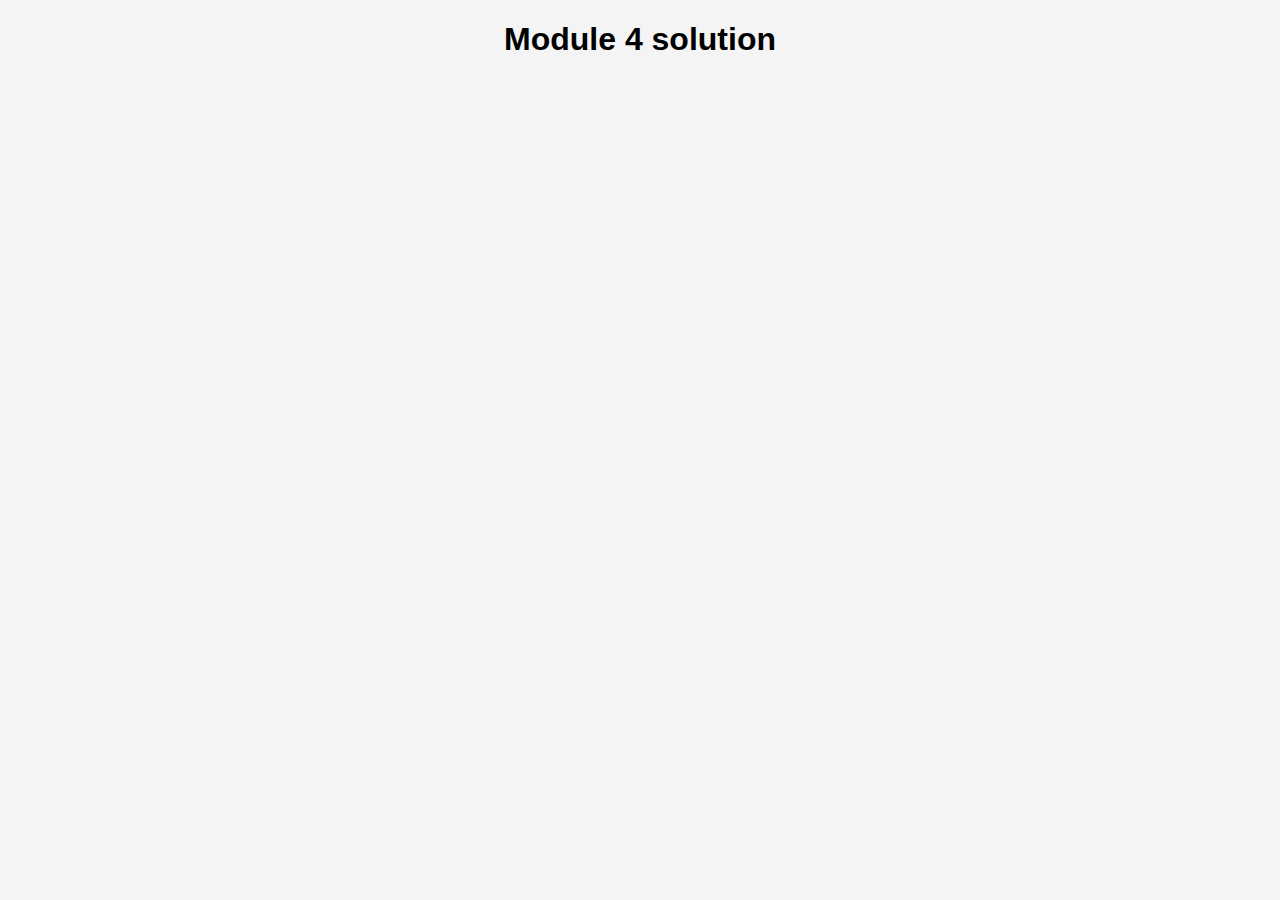
<file: mod4-assignment/index.html>
<!DOCTYPE html>
<html>
<head>
	<title>Module 4 solution</title>
	<link rel="stylesheet" type="text/css" href="css/style.css">
</head>
<body>
	<h1>Module 4 solution</h1>
	<script src="js/script.js">
	
		</script>

</body>
</html>
</file>
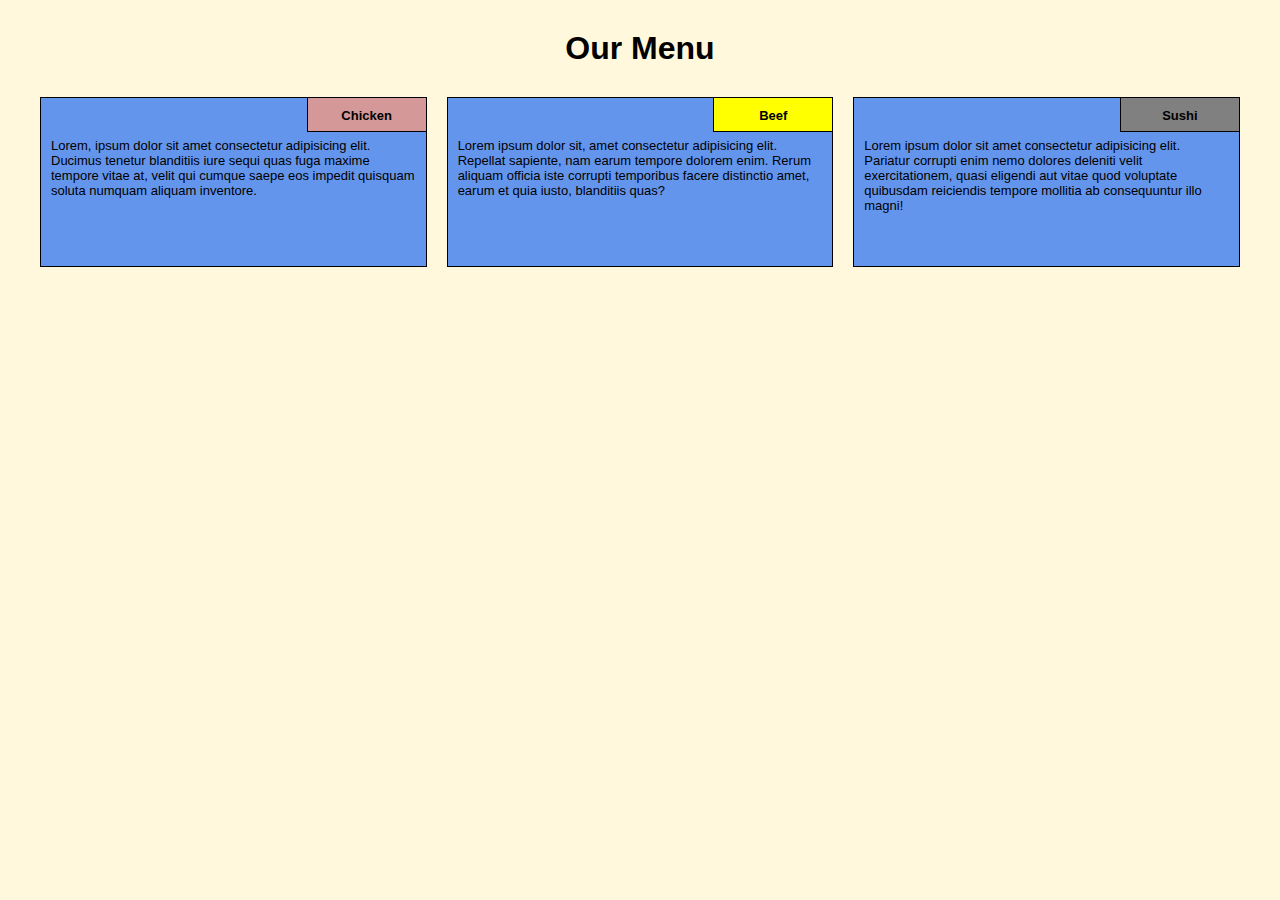
<file: module2-solution/index.html>
<!DOCTYPE html>
<html>
    <head>
        <title>Module 2 Assignment Solution</title>
        <meta charset="UTF-8">
        <meta name="viewport" content="width=device-width, initial-scale=1"> 
        <link rel="stylesheet" href="css/Color.css">
    </head>

    <body>
    </body>
        <h1>Our Menu</h1>
    <div class="row">

    <div class="size-large4 size-mid6 size-mobile12" id ="contents">
      <p>Lorem, ipsum dolor sit amet consectetur adipisicing elit. Ducimus tenetur blanditiis 
        iure sequi quas fuga maxime tempore vitae at, velit qui cumque saepe eos impedit quisquam soluta numquam aliquam inventore.</p>
      <p id="first">Chicken</p>
    </div>

    <div class="size-large4 size-mid6 size-mobile12" id ="contents">
      <p>Lorem ipsum dolor sit, amet consectetur adipisicing elit. Repellat sapiente, nam earum 
        tempore dolorem enim. Rerum aliquam officia iste corrupti temporibus facere distinctio amet, earum et quia iusto, blanditiis quas?</p>
      <p id="second">Beef</p>
    </div>

    <div class="size-large4 size-mid12 size-mobile12" id="contents">
      <p>Lorem ipsum dolor sit amet consectetur adipisicing elit. Pariatur corrupti enim nemo dolores 
        deleniti velit exercitationem, quasi eligendi aut vitae quod voluptate quibusdam reiciendis tempore mollitia ab consequuntur illo magni!</p>
      <p id="third">Sushi</p>
   
    </div>


  </div>
    </html>
</file>
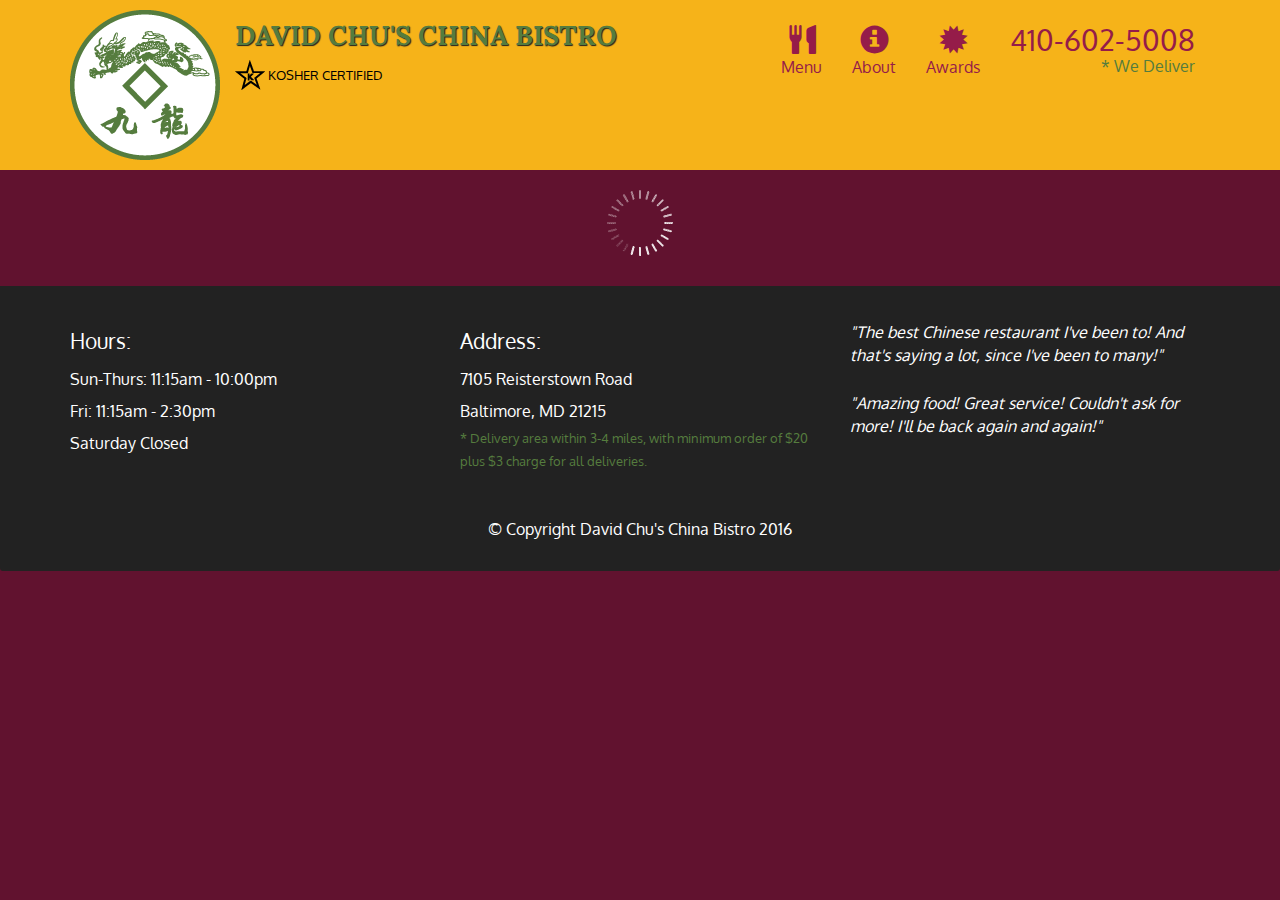
<file: module5-solution/index.html>
<!doctype html>
<html lang="en">
  <head>
    <meta charset="utf-8">
    <meta http-equiv="X-UA-Compatible" content="IE=edge">
    <meta name="viewport" content="width=device-width, initial-scale=1">
    <title>David Chu's China Bistro</title>
    <link rel="stylesheet" href="css/bootstrap.min.css">
    <link rel="stylesheet" href="css/styles.css">
    <link href='https://fonts.googleapis.com/css?family=Oxygen:400,300,700' rel='stylesheet' type='text/css'>
    <link href='https://fonts.googleapis.com/css?family=Lora' rel='stylesheet' type='text/css'>
  </head>
<body>
  <header>
    <nav id="header-nav" class="navbar navbar-default">
      <div class="container">
        <div class="navbar-header">
          <a href="index.html" class="pull-left visible-md visible-lg">
            <div id="logo-img" alt="Logo image"></div>
          </a>

          <div class="navbar-brand">
            <a href="index.html"><h1>David Chu's China Bistro</h1></a>
            <p>
              <img src="images/star-k-logo.png" alt="Kosher certification">
              <span>Kosher Certified</span>
            </p>
          </div>

          <button id="navbarToggle" type="button" class="navbar-toggle collapsed" data-toggle="collapse" data-target="#collapsable-nav" aria-expanded="false">
            <span class="sr-only">Toggle navigation</span>
            <span class="icon-bar"></span>
            <span class="icon-bar"></span>
            <span class="icon-bar"></span>
          </button>
        </div>
        
        <div id="collapsable-nav" class="collapse navbar-collapse">
           <ul id="nav-list" class="nav navbar-nav navbar-right">
            <li id="navHomeButton" class="visible-xs active">
              <a href="index.html">
                <span class="glyphicon glyphicon-home"></span> Home</a>
            </li>
            <li id="navMenuButton">
              <a href="#" onclick="$dc.loadMenuCategories();">
                <span class="glyphicon glyphicon-cutlery"></span><br class="hidden-xs"> Menu</a>
            </li>
            <li>
              <a href="#">
                <span class="glyphicon glyphicon-info-sign"></span><br class="hidden-xs"> About</a>
            </li>
            <li>
              <a href="#">
                <span class="glyphicon glyphicon-certificate"></span><br class="hidden-xs"> Awards</a>
            </li>
            <li id="phone" class="hidden-xs">
              <a href="tel:410-602-5008">
                <span>410-602-5008</span></a><div>* We Deliver</div>
            </li>
          </ul><!-- #nav-list -->
        </div><!-- .collapse .navbar-collapse -->
      </div><!-- .container -->
    </nav><!-- #header-nav -->
  </header>

  <div id="call-btn" class="visible-xs">
    <a class="btn" href="tel:410-602-5008">
    <span class="glyphicon glyphicon-earphone"></span>
    410-602-5008
    </a>
  </div>
  <div id="xs-deliver" class="text-center visible-xs">* We Deliver</div>

  <div id="main-content" class="container"></div>

  <footer class="panel-footer">
    <div class="container">
      <div class="row">
        <section id="hours" class="col-sm-4">
          <span>Hours:</span><br>
          Sun-Thurs: 11:15am - 10:00pm<br>
          Fri: 11:15am - 2:30pm<br>
          Saturday Closed
          <hr class="visible-xs">
        </section>
        <section id="address" class="col-sm-4">
          <span>Address:</span><br>
          7105 Reisterstown Road<br>
          Baltimore, MD 21215
          <p>* Delivery area within 3-4 miles, with minimum order of $20 plus $3 charge for all deliveries.</p>
          <hr class="visible-xs">
        </section>
        <section id="testimonials" class="col-sm-4">
          <p>"The best Chinese restaurant I've been to! And that's saying a lot, since I've been to many!"</p>
          <p>"Amazing food! Great service! Couldn't ask for more! I'll be back again and again!"</p>
        </section>
      </div>
      <div class="text-center">&copy; Copyright David Chu's China Bistro 2016</div>
    </div>
  </footer>

  <!-- jQuery (Bootstrap JS plugins depend on it) -->
  <script src="js/jquery-2.1.4.min.js"></script>
  <script src="js/bootstrap.min.js"></script>
  <script src="js/ajax-utils.js"></script>
  <script src="js/script.js"></script>
</body>
</html>
</file>
<file: mod4-assignment/css/style.css>
h1{
    font-family: Arial, Helvetica, sans-serif;
    text-align: center;
}

body{
    background-color: #f4f4f4;
}
</file>
<file: module2-solution/css/Color.css>
*{
    margin: 0;
    padding: 10px;
    box-sizing: border-box;
}

#contents{
  position: relative;
}

body{

  background-color: cornsilk;
}
 
  h1{
    text-align: center;
    font-weight: bold;
    font-family: 'Trebuchet MS', 'Lucida Sans Unicode', 'Lucida Grande', 'Lucida Sans', Arial, sans-serif;
  }

#first{

  background-color: #D59898;
  position: absolute;
  top: 0;
  right: 0;
  bottom: 145px;
  font-weight: bold;
  height: 35px;
  width: 120px;
  padding: 10px;
  text-align: center;
  font-family: 'Trebuchet MS', 'Lucida Sans Unicode', 'Lucida Grande', 'Lucida Sans', Arial, sans-serif;
}
#second{
  background-color:yellow ;
  position: absolute;
  top: 0;
  right: 0;
  bottom: 145px;
  font-weight: bold;
  height: 35px;
  width: 120px;
  padding: 10px;
  text-align: center;
  font-family: 'Trebuchet MS', 'Lucida Sans Unicode', 'Lucida Grande', 'Lucida Sans', Arial, sans-serif;
}
#third{
  background-color: grey;
  position: absolute;
  top: 0;
  right: 0;
  bottom: 145px;
  font-weight: bold;
  height: 35px;
  width: 120px;
  padding: 10px;
  text-align: center;
  font-family: 'Trebuchet MS', 'Lucida Sans Unicode', 'Lucida Grande', 'Lucida Sans', Arial, sans-serif;
}
p{
    border: 1px solid black;
    background-color: cornflowerblue;
  width: 100%;
  height: 170px;
  margin-right: 10px;
  margin-top: auto;
  margin-left: auto;
  font-family: 'Segoe UI', Tahoma, Geneva, Verdana, sans-serif;
  font-size: 13px;
  padding: 40px 10px 5px 10px;
}


.row{
  width: 100%;
}

/***** desktop size (large)*****/
@media (min-width:992px)
{
  .size-large1,.size-large2,.size-large3,.size-large4,.size-large5,.size-large6,.size-large7,.size-large8,.size-large9,.size-large10,.size-large11,.size-large12
  {
    float: left;
  }

  .size-large1{
    width: 8.33%; /* (100/12)*1 */
  }
  .size-large2{
    width: 16.66%; /*  (100/12)*2  */
  }
  .size-large3{
    width: 25%;  
  }
  .size-large4{
    width: 33.33%;
  }
  .size-large5{
    width: 41.66%;
  }
  .size-large6{
    width: 50%;
  }
  .size-large7{
    width: 58.33%;
  }
  .size-large8{
    width: 66.66%;
  }
  .size-large9{
    width: 74.99%;
  }
  .size-large10{
    width: 83.33%;
  }
  .size-large11{
    width: 91.66%;
  }
  .size-large12{
    width: 100%;
  }

   /****** tablet size (mid) ***/
}
@media (min-width:768px) and (max-width:991px)
{
  .size-mid1,.size-mid2,.size-mid3,.size-mid4,.size-mid5,.size-mid6,.size-mid7,.size-mid8,.size-mid9,.size-mid10,.size-mid11,.size-mid12
{
  float: left;
}

  .size-mid1{
    width: 8.33px;
  }
  .size-mid2{
    width: 16.66%;
  }
  .size-mid3{
    width: 25%;
  }
  .size-mid4{
    width: 33.33%;
  }
  .size-mid5{
    width: 41.66%;
  }
  .size-mid6
  {
    width: 50%;
  }
  .size-mid7{
    width: 58.33%;
  }
  .size-mid8{
    width: 66.66%;
  }
  .size-mid9{
    width: 74.99%;
  }
  .size-mid10{
    width: 83.33%;
  }
  .size-mid11{
    width: 91.66;
  }
  .size-mid12{
    width: 100%;
  }
}

/****** mobile size *****/

@media (max-width:767px)
{
  .size-mobile1,.size-mobile2,.size-mobile3,.size-mobile4,.size-mobile5,.size-mobile6,.size-mobile7,.size-mobile8,.size-mobile9,.size-mobile10,.size-mobile11,.size-mobile12
  {
    float: left;
  }

  .size-mobile1{
    width: 8.33%;
  }
  .size-mobile2{
    width: 16.66%;
  }
  .size-mobile3{
    width: 25%;
  }
  .size-mobile4{
    width: 33.33%;
  }
  .size-mobile5{
    width: 41.66;
  }
  .size-mobile6{
    width: 50%;
  }
  .size-mobile7{
    width: 58.33%;
  }
  .size-mobile8{
    width: 66.66%;
  }
  .size-mobile10{
    width:83.33%
  }
  .size-mobile11{
    width: 91.66%;
  }
  .size-mobile12{
    width: 100%;
  }







}
</file>
<file: module5-solution/css/styles.css>
body {
  font-size: 16px;
  color: #fff;
  background-color: #61122f;
  font-family: 'Oxygen', sans-serif;
}

/** HEADER **/
#header-nav {
  background-color: #f6b319;
  border-radius: 0;
  border: 0;
}

#logo-img {
  background: url('../images/restaurant-logo_large.png') no-repeat;
  width: 150px;
  height: 150px;
  margin: 10px 15px 10px 0;
}

.navbar-brand {
  padding-top: 25px;
}
.navbar-brand h1 { /* Restaurant name */
  font-family: 'Lora', serif;
  color: #557c3e;
  font-size: 1.5em;
  text-transform: uppercase;
  font-weight: bold;
  text-shadow: 1px 1px 1px #222;
  margin-top: 0;
  margin-bottom: 0;
  line-height: .75;
}
.navbar-brand a:hover, .navbar-brand a:focus {
  text-decoration: none;
}
.navbar-brand p { /* Kosher cert */
  color: #000;
  text-transform: uppercase;
  font-size: .7em;
  margin-top: 15px;
}
.navbar-brand p span { /* Star-K */
  vertical-align: middle;
}

#nav-list {
  margin-top: 10px;
}
#nav-list a {
  color: #951C49;
  text-align: center;
}
#nav-list a:hover {
  background: #E7E7E7;
}
#nav-list a span {
  font-size: 1.8em;
}

#phone {
  margin-top: 5px;
}
#phone a { /* Phone number */
  text-align: right;
  padding-bottom: 0;
}
#phone div { /* We Deliver */
  color: #557c3e;
  text-align: right;
  padding-right: 15px;
}

.navbar-header button.navbar-toggle, .navbar-header .icon-bar {
  border: 1px solid #61122f;
}
.navbar-header button.navbar-toggle {
  clear: both;
  margin-top: -30px;
}
/* END HEADER */

/* FOOTER */
.panel-footer {
  margin-top: 30px;
  padding-top: 35px;
  padding-bottom: 30px;
  background-color: #222;
  border-top: 0;
}
.panel-footer div.row {
  margin-bottom: 35px;
}
#hours, #address {
  line-height: 2;
}
#hours > span, #address > span {
  font-size: 1.3em;
}
#address p {
  color: #557c3e;
  font-size: .8em;
  line-height: 1.8;
}
#testimonials {
  font-style: italic;
}
#testimonials p:nth-child(2) {
  margin-top: 25px;
}
/* END FOOTER */



/* HOME PAGE */
.container .jumbotron {
  box-shadow: 0 0 50px #3F0C1F;
  border: 2px solid #3F0C1F;
}

#menu-tile, #specials-tile, #map-tile {
  height: 250px;
  width: 100%;
  margin-bottom: 15px;
  position: relative;
  border: 2px solid #3F0C1F;
  overflow: hidden;
}
#menu-tile:hover, #specials-tile:hover, #map-tile:hover {
  box-shadow: 0 1px 5px 1px #cccccc;
}
#menu-tile {
  background: url('../images/menu-tile.jpg') no-repeat;
  background-position: center;
}
#specials-tile {
  background: url('../images/specials-tile.jpg') no-repeat;
  background-position: center;
}
#menu-tile span, #specials-tile span, #map-tile span {
  position: absolute;
  bottom: 0;
  right: 0;
  width: 100%;
  text-align: center;
  font-size: 1.6em;
  text-transform: uppercase;
  background-color: #000;
  color: #fff;
  opacity: .8;
}
/* END HOME PAGE */

/* MENU CATEGORIES PAGE */
.category-tile { 
  position: relative;
  border: 2px solid #3F0C1F;
  overflow: hidden;
  width: 200px;
  height: 200px;
  margin: 0 auto 15px;
}
.category-tile span {
  position: absolute;
  bottom: 0;
  right: 0;
  width: 100%;
  text-align: center;
  font-size: 1.2em;
  text-transform: uppercase;
  background-color: #000;
  color: #fff;
  opacity: .8;
}
.category-tile:hover {
  box-shadow: 0 1px 5px 1px #cccccc;
}

#menu-categories-title + div {
  margin-bottom: 50px;
}
/* END MENU CATEGORIES PAGE */

/* SINGLE CATEGORY PAGE */
.menu-item-tile {
  margin-bottom: 25px;
}
.menu-item-tile hr {
  width: 80%;
}
.menu-item-tile .menu-item-price {
  font-size: 1.1em;
  text-align: right;
  margin-top: -15px;
  margin-right: -15px;
}
.menu-item-tile .menu-item-price span {
  font-size: .6em;
}
.menu-item-photo {
  position: relative;
  border: 2px solid #3F0C1F; 
  overflow: hidden;
  padding: 0;
  margin-right: -15px;
  margin-left: auto;
  margin-bottom: 20px;
  max-width: 250px;
}
.menu-item-photo div {
  position: absolute;
  bottom: 0;
  right: 0;
  width: 80px;
  background-color: #557c3e;
  text-align: center;
}
.menu-item-description {
  padding-right: 30px;
}
h3.menu-item-title {
  margin: 0 0 10px;
}
.menu-item-details {
  font-size: .9em;
  font-style: italic;
}
/* END SINGLE CATEGORY PAGE */


/********** Large devices only **********/
@media (min-width: 1200px) {
  .container .jumbotron {
    background: url('../images/jumbotron_1200.jpg') no-repeat;
    height: 675px;
  }
}

/********** Medium devices only **********/
@media (min-width: 992px) and (max-width: 1199px) {
  /* Header */
  #logo-img {
    background: url('../images/restaurant-logo_medium.png') no-repeat;
    width: 100px;
    height: 100px;
    margin: 5px 5px 5px 0;
  }
  /* End Header */

  /* Home Page */
  .container .jumbotron {
    background: url('../images/jumbotron_992.jpg') no-repeat;
    height: 558px;
  }
  /* End Home Page */
}

/********** Small devices only **********/
@media (min-width: 768px) and (max-width: 991px) {
  /* Home Page */
  .container .jumbotron {
    background: url('../images/jumbotron_768.jpg') no-repeat;
    height: 432px;
  }
  /* End Home Page */
}

/********** Extra small devices only **********/
@media (max-width: 767px) {
  /* Header */
  .navbar-brand {
    padding-top: 10px;
    height: 80px;
  }
  .navbar-brand h1 { /* Restaurant name */
    padding-top: 10px;
    font-size: 5vw; /* 1vw = 1% of viewport width */
  }
  .navbar-brand p { /* Kosher cert */
    font-size: .6em;
    margin-top: 12px;
  }
  .navbar-brand p img { /* Star-K */
    height: 20px;
  }

  #collapsable-nav a { /* Collapsed nav menu text */
    font-size: 1.2em;
  }
  #collapsable-nav a span { /* Collapsed nav menu glyph */
    font-size: 1em;
    margin-right: 5px;
  }

  #call-btn > a {
    font-size: 1.5em;
    display: block;
    margin: 0 20px;
    padding: 10px;
    border: 2px solid #fff;
    background-color: #f6b319;
    color: #951c49;
  }
  #xs-deliver {
    margin-top: 5px;
    font-size: .7em;
    letter-spacing: .1em;
    text-transform: uppercase;
  }
  /* End Header */

  /* Footer */
  .panel-footer section {
    margin-bottom: 30px;
    text-align: center;
  }
  .panel-footer section:nth-child(3) {
    margin-bottom: 0; /* margin already exists on the whole row */
  }
  .panel-footer section hr {
    width: 50%;
  }
  /* End Footer */

  /* Home Page */
  .container .jumbotron {
    margin-top: 30px;
    padding: 0;
  }
  #menu-tile, #specials-tile {
    width: 360px;
    margin: 0 auto 15px;
  }

  .menu-item-photo {
    margin-right: auto;
  }
  .menu-item-tile .menu-item-price {
    text-align: center;
  }
  .menu-item-description {
    text-align: center;;
  }
}


/********** Super extra small devices Only :-) (e.g., iPhone 4) **********/
@media (max-width: 479px) {
  /* Header */
  .navbar-brand h1 { /* Restaurant name */
    padding-top: 5px;
    font-size: 6vw;
  }
  /* End Header */
  
  /* Home page */
  #menu-tile, #specials-tile {
    width: 280px;
    margin: 0 auto 15px;
  }

  .col-xxs-12 {
    position: relative;
    min-height: 1px;
    padding-right: 15px;
    padding-left: 15px;
    float: left;
    width: 100%;
  }
}
</file>
